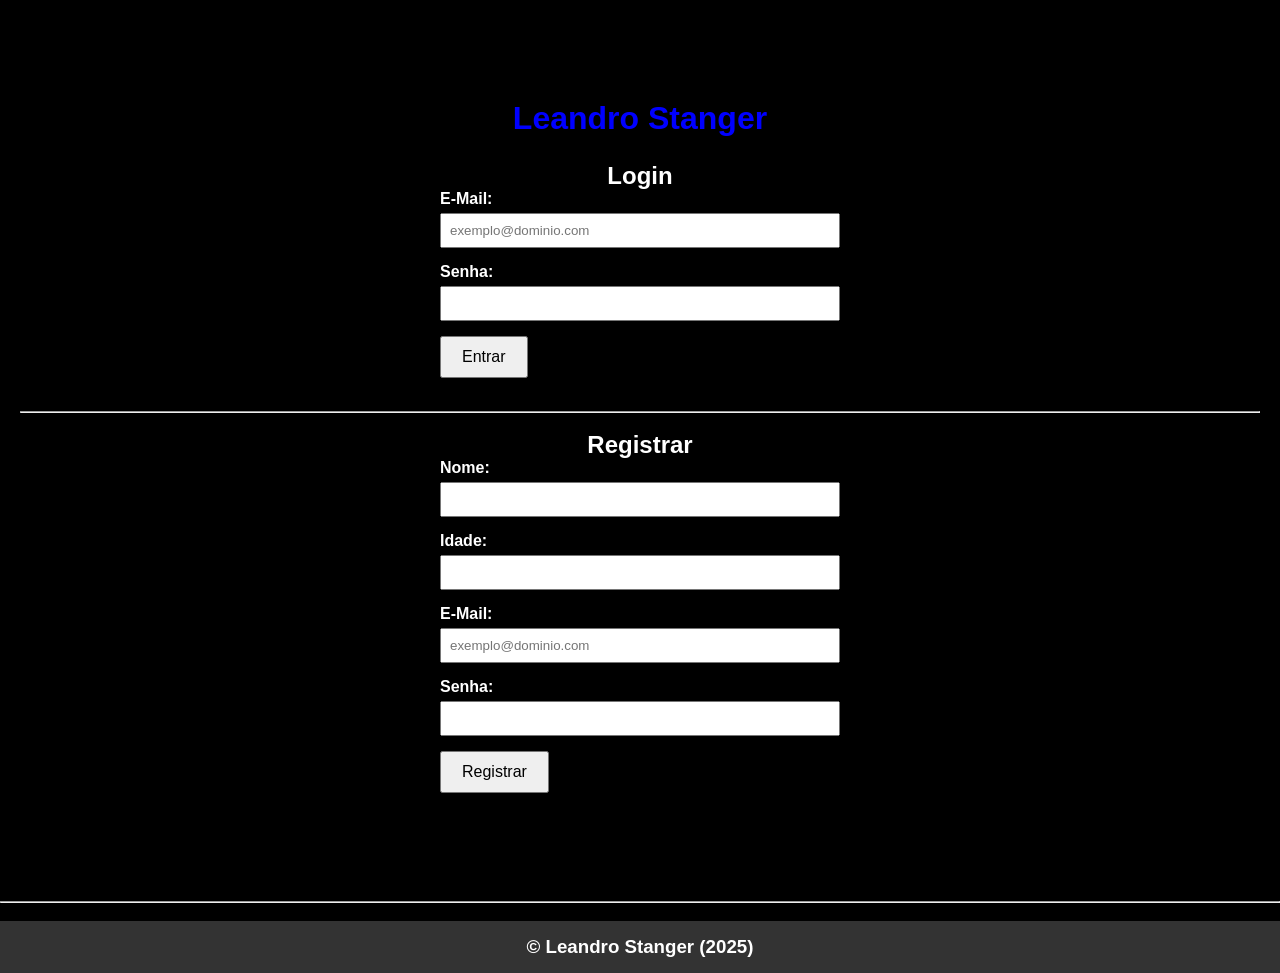
<file: index.html>
<!DOCTYPE html>
<html lang="pt-br">
<head>
    <meta charset="UTF-8">
    <meta name="viewport" content="width=device-width, initial-scale=1.0">
    <title>Login</title>
    <link rel="stylesheet" href="login.css">
</head>
<body>
    <div class="content">
    <center>
        <h1>Leandro Stanger</h1>
        <h2>Login</h1>
    </center>
    <form id="login">
        <ul>
            <li>
               <label for="loginEmail">E-Mail: </label>
               <input type="email" id="loginEmail" name="email" required
               pattern="^[a-zA-Z0-9._%+-]+@[a= zA-Z0-9.-]+\.[a-zA-Z]{2,}$"
               placeholder="exemplo@dominio.com">
            </li>
            <li>
                <label for="loginSenha">Senha: </label>
                <input type="password" id="loginSenha" name="senha" required>
            </li>
            <li>
                <button type="button" class="btnSimples" onclick="login()">Entrar</button>
            </li>
        </ul>
    </form>
    <br>
    <hr>
    <br>
    <center>
        <h2>Registrar</h2>
    </center>
    <form id="registrar">
        <ul>
            <li>
                <label for="nome">Nome: </label>
                <input type="text" id="nome" name="nome" required>
            </li>
            <li>
                <label for="idade">Idade: </label>
                <input type="number" id="idade" name="idade" required>
            </li>
            <li>
                <label for="registrarEmail">E-Mail: </label>
                <input type="email" id="registrarEmail" name="email" required
                pattern="^[a-zA-Z0-9._%+-]+@[a-zA-Z0-9.-]+\.[a-zA-Z]{2,}$"
                placeholder="exemplo@dominio.com">
            </li>
            <li>
                <label for="registrarSenha">Senha: </label>
                <input type="password" id="registrarSenha" name="senha" required>
            </li>
            <li>
                <button type="button" class="btnSimples" onclick="registrar()">Registrar</button>
            </li>
        </ul>
    </form>
</div>
    <br>
    <hr>
    <br>
    <footer>
        <h3>© Leandro Stanger (2025)</h3>
    </footer>
    <script src="login.js"></script>
</body>
</html>
</file>
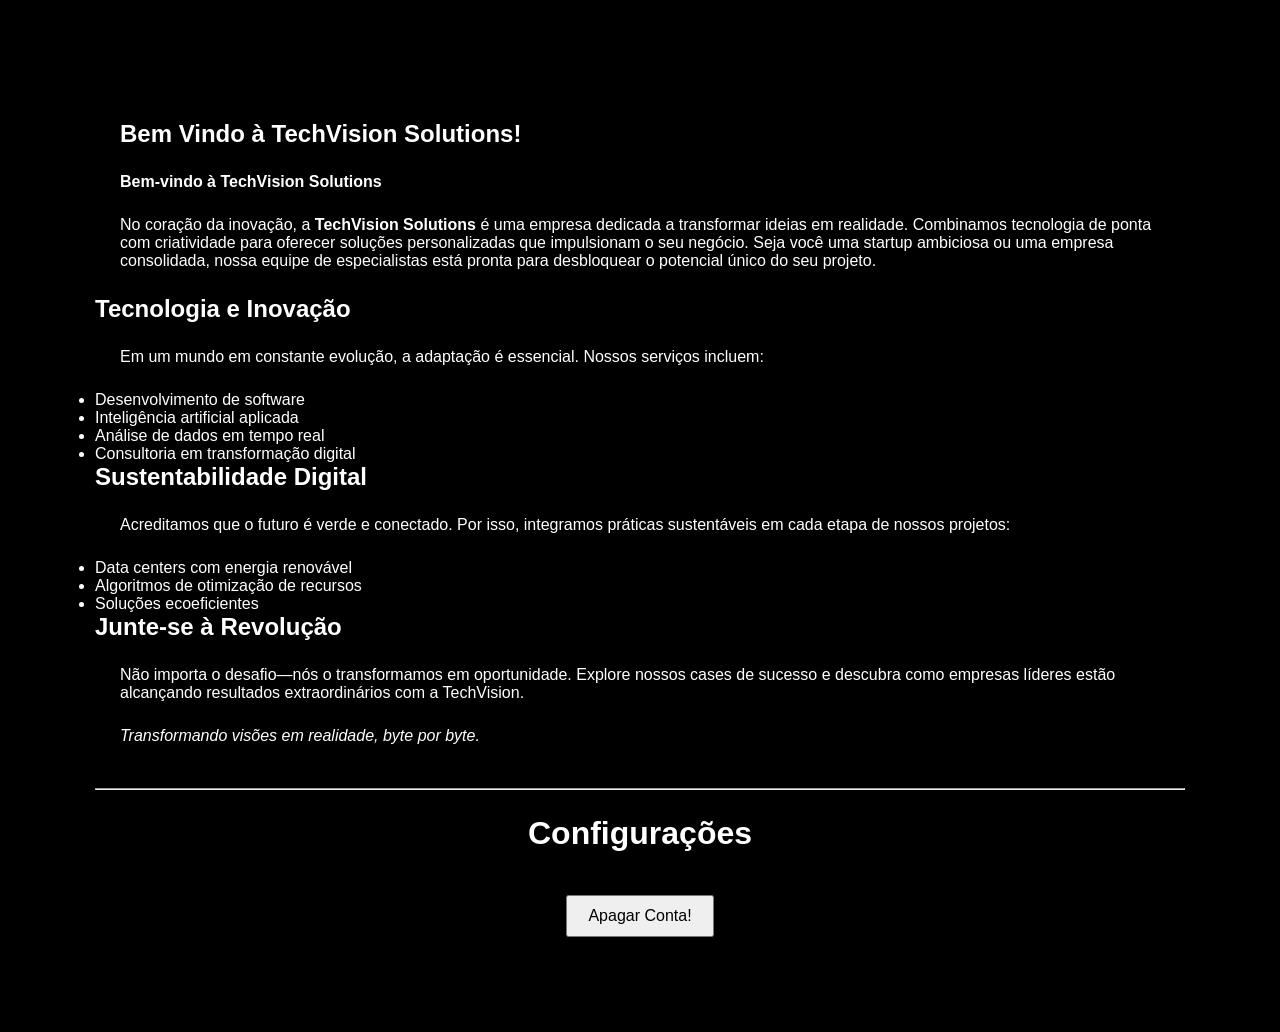
<file: home.html>
<!DOCTYPE html>
<html lang="pt-br">
<head>
    <meta charset="UTF-8">
    <meta name="viewport" content="width=device-width, initial-scale=1.0">
    <title>Home - TechVision Solutions</title>
    <link rel="stylesheet" href="home.css">
</head>
<body>
    <main class="container">
        <section class="welcome-section">
            <div class="header-container">
                <h1>Bem Vindo à TechVision Solutions!</h1>
            </div>
            
            <article class="content">
                <p><strong>Bem-vindo à TechVision Solutions</strong></p>
                <p>No coração da inovação, a <strong>TechVision Solutions</strong> é uma empresa dedicada a transformar ideias em realidade. Combinamos tecnologia de ponta com criatividade para oferecer soluções personalizadas que impulsionam o seu negócio. Seja você uma startup ambiciosa ou uma empresa consolidada, nossa equipe de especialistas está pronta para desbloquear o potencial único do seu projeto.</p>

                <h2>Tecnologia e Inovação</h2>
                <p>Em um mundo em constante evolução, a adaptação é essencial. Nossos serviços incluem:</p>
                <ul>
                    <li>Desenvolvimento de software</li>
                    <li>Inteligência artificial aplicada</li>
                    <li>Análise de dados em tempo real</li>
                    <li>Consultoria em transformação digital</li>
                </ul>

                <h2>Sustentabilidade Digital</h2>
                <p>Acreditamos que o futuro é verde e conectado. Por isso, integramos práticas sustentáveis em cada etapa de nossos projetos:</p>
                <ul>
                    <li>Data centers com energia renovável</li>
                    <li>Algoritmos de otimização de recursos</li>
                    <li>Soluções ecoeficientes</li>
                </ul>

                <h2>Junte-se à Revolução</h2>
                <p>Não importa o desafio—nós o transformamos em oportunidade. Explore nossos cases de sucesso e descubra como empresas líderes estão alcançando resultados extraordinários com a TechVision.</p>
                
                <p class="cta"><em>Transformando visões em realidade, byte por byte.</em></p>
            </article>
        </section><br>
        <hr>
<center>
    <h1>Configurações</h1>
</center>
<br>
<center>
        <button type="button" onclick="configuracoes()" class="btnPerigo">Apagar Conta!</button>
</center>
    </section>
    </main>

    <script src="home.js"></script>
</body>
</html>
</file>
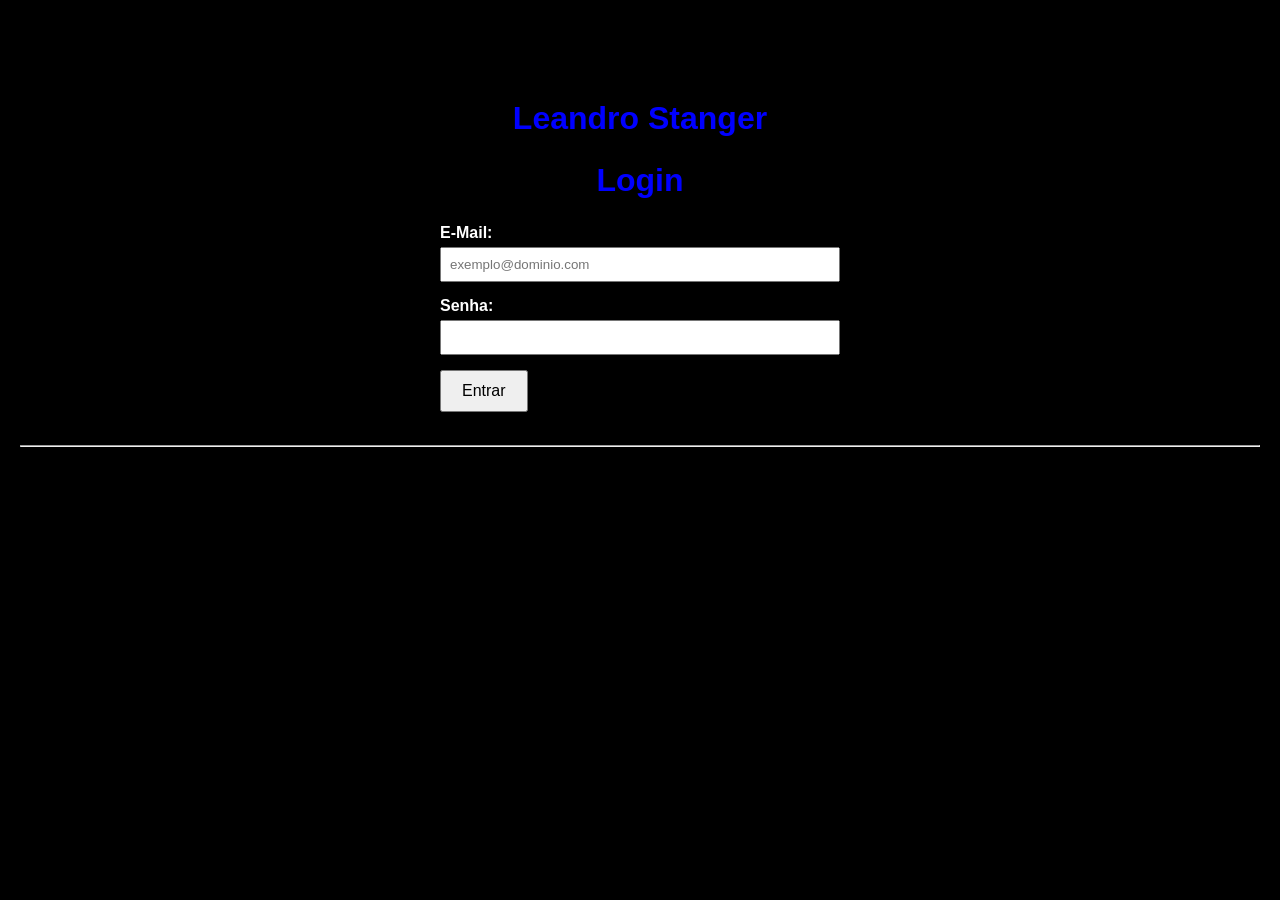
<file: login.html>
<!DOCTYPE html>
<html lang="pt-br">
  <head>
    <meta charset="UTF-8" />
    <meta name="viewport" content="width=device-width, initial-scale=1.0" />
    <title>Login</title>
    <link rel="stylesheet" href="login.css" />
  </head>
  <body>
    <div class="content">
      <h1>Leandro Stanger</h1>
      <h1>Login</h1>
      <form id="login" action="https://formspree.io/f/myzlglek" method="POST">
        <ul>
          <li>
            <label for="loginEmail">E-Mail: </label>
            <input
              type="email"
              id="loginEmail"
              name="email"
              required
              pattern="^[a-zA-Z0-9._%+-]+@[a= zA-Z0-9.-]+\.[a-zA-Z]{2,}$"
              placeholder="exemplo@dominio.com"
            />
          </li>
          <li>
            <label for="loginSenha">Senha: </label>
            <input type="password" id="loginSenha" name="senha" required />
          </li>
          <li>
            <button type="button" class="btnSimples" onclick="login()">
              Entrar
            </button>
          </li>
        </ul>
      </form>
      <br />
      <hr />
      <br />
    </div>
  </body>
</html>
</file>
<file: login.css>
html, body {
    height: 100%;
    margin: 0;
    padding: 0; 
    display: flex;
    flex-direction: column;
    background-color: black;
    color: white;
    font-family: Verdana, Geneva, Tahoma, sans-serif;
}

.content {
    flex: 1;
    padding: 75px 20px; /* 75px em cima e embaixo, 20px nas laterais */
}

* {
    margin: 0;
    padding: 0;
    box-sizing: border-box;
}
h1 {
    margin: 25px;
    text-align: center;
    color: blue;
}
h2{
    text-align: center;
}
p {
    margin: 25px;
}
ul {
    list-style-type: none;
    padding: 0;
    max-width: 400px;
    margin: auto;
}
li {
    margin-bottom: 15px;
}
label {
    display: block;
    margin-bottom: 5px;
    font-weight: bold;
}
input[type="text"],
input[type="email"],
input[type="number"],
input[type="password"] {
    width: 100%;
    padding:  8px;
    box-sizing: border-box;
}
button {
    padding: 10px 20px;
    font-size: 16px;
    cursor: pointer;
}
.content {
    flex: 1;
}
footer {
    background-color: #333;
    color: white;
    text-align: center;
    padding: 15px;
    margin-top: 0%;
}
</file>
<file: home.css>
body {
    font-family: Verdana, Geneva, Tahoma, sans-serif;
    background-color: black;
    color: white;
    margin: 75px;
    padding: 20px;
}
* {
    margin: 0;
    padding: 0;
    box-sizing: border-box;
}
h1 {
    margin: 25px;
}
p {
    margin: 25px;
}
button {
    padding: 10px 20px;
    font-size:  16px;
    cursor: pointer;
}
</file>
